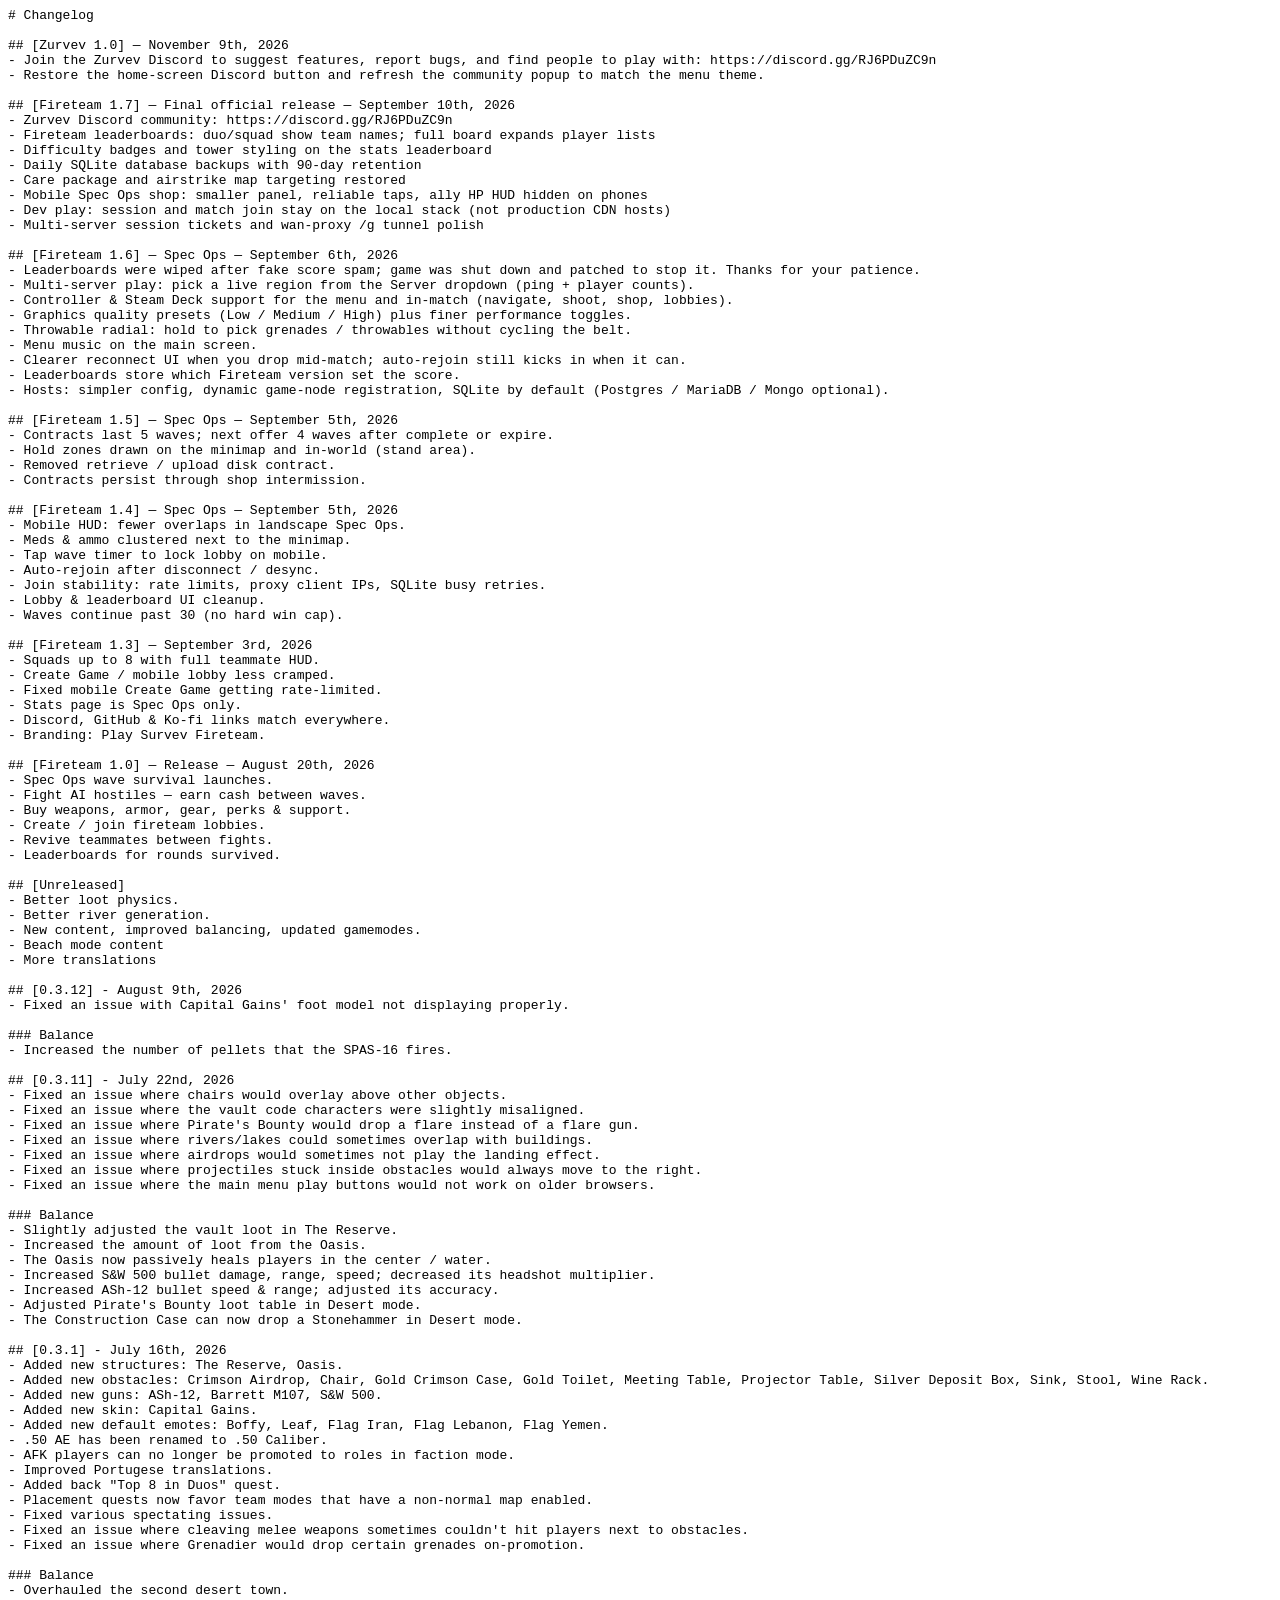
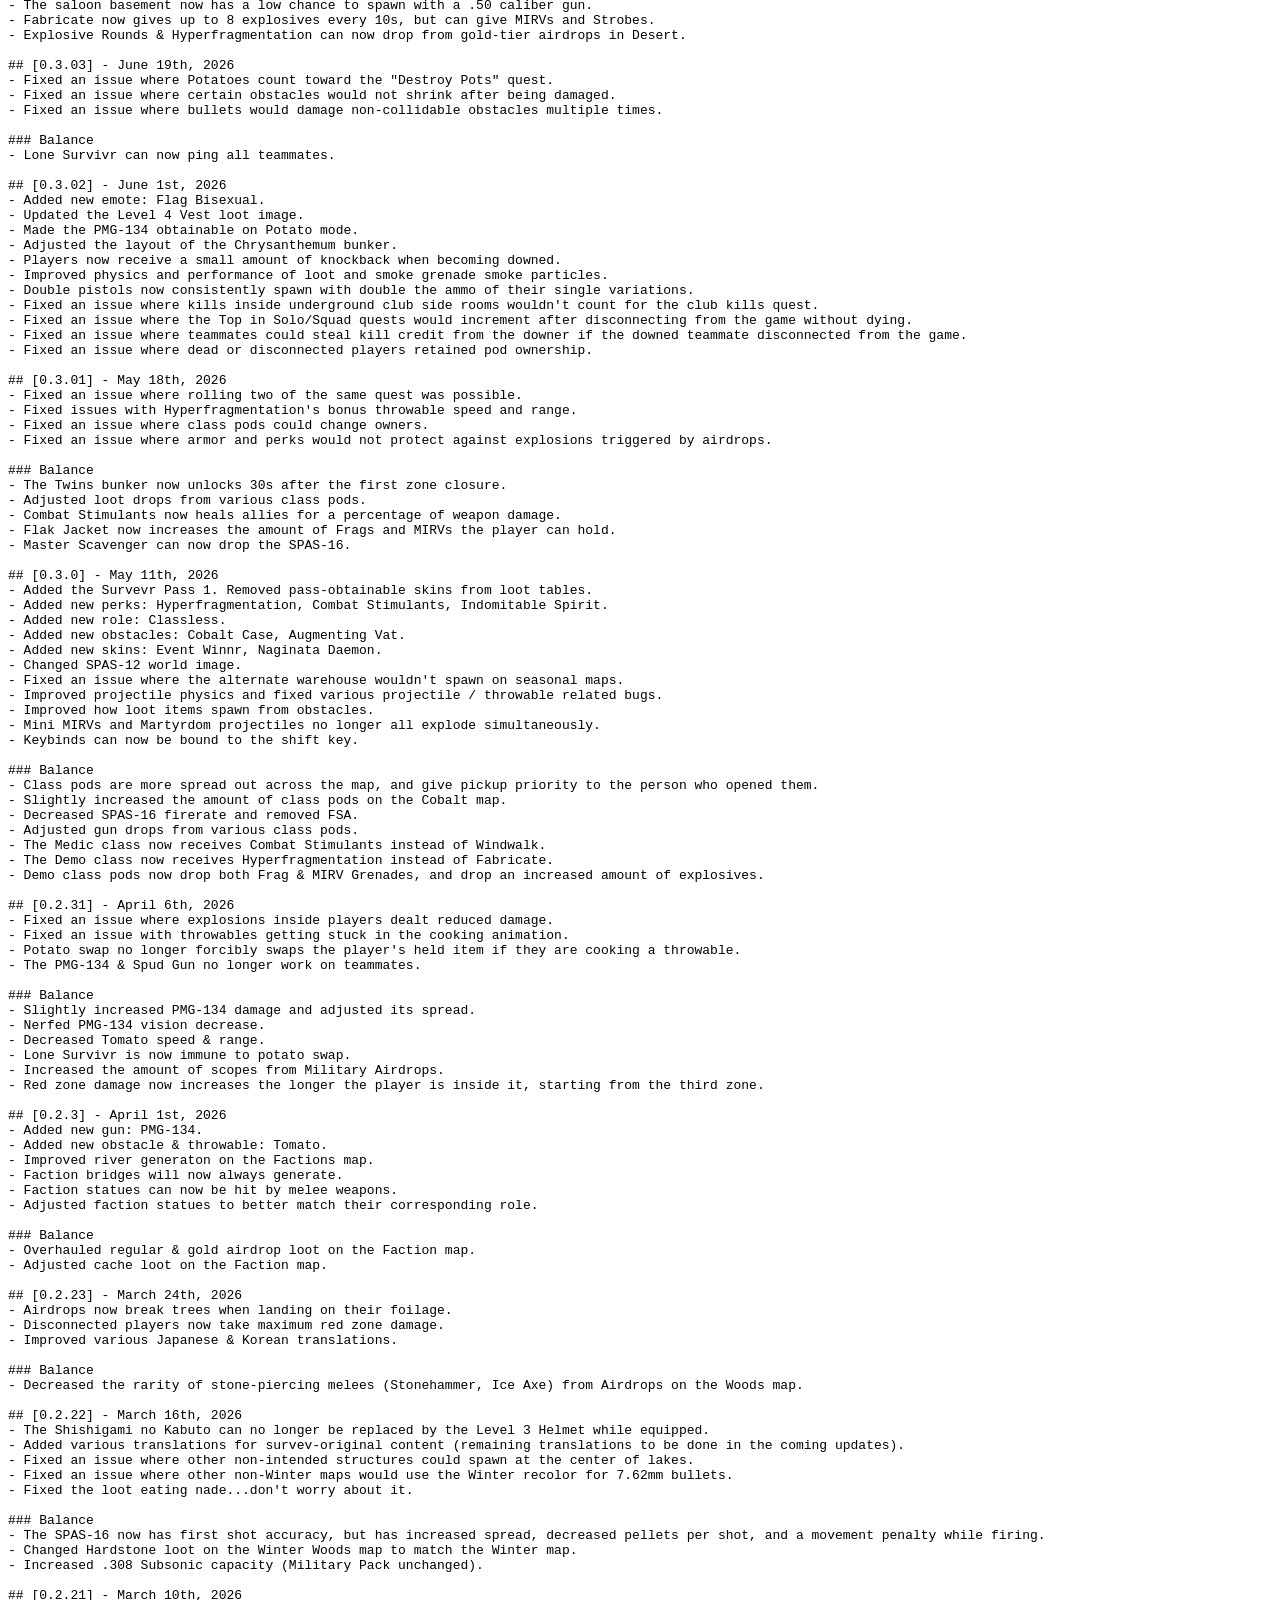
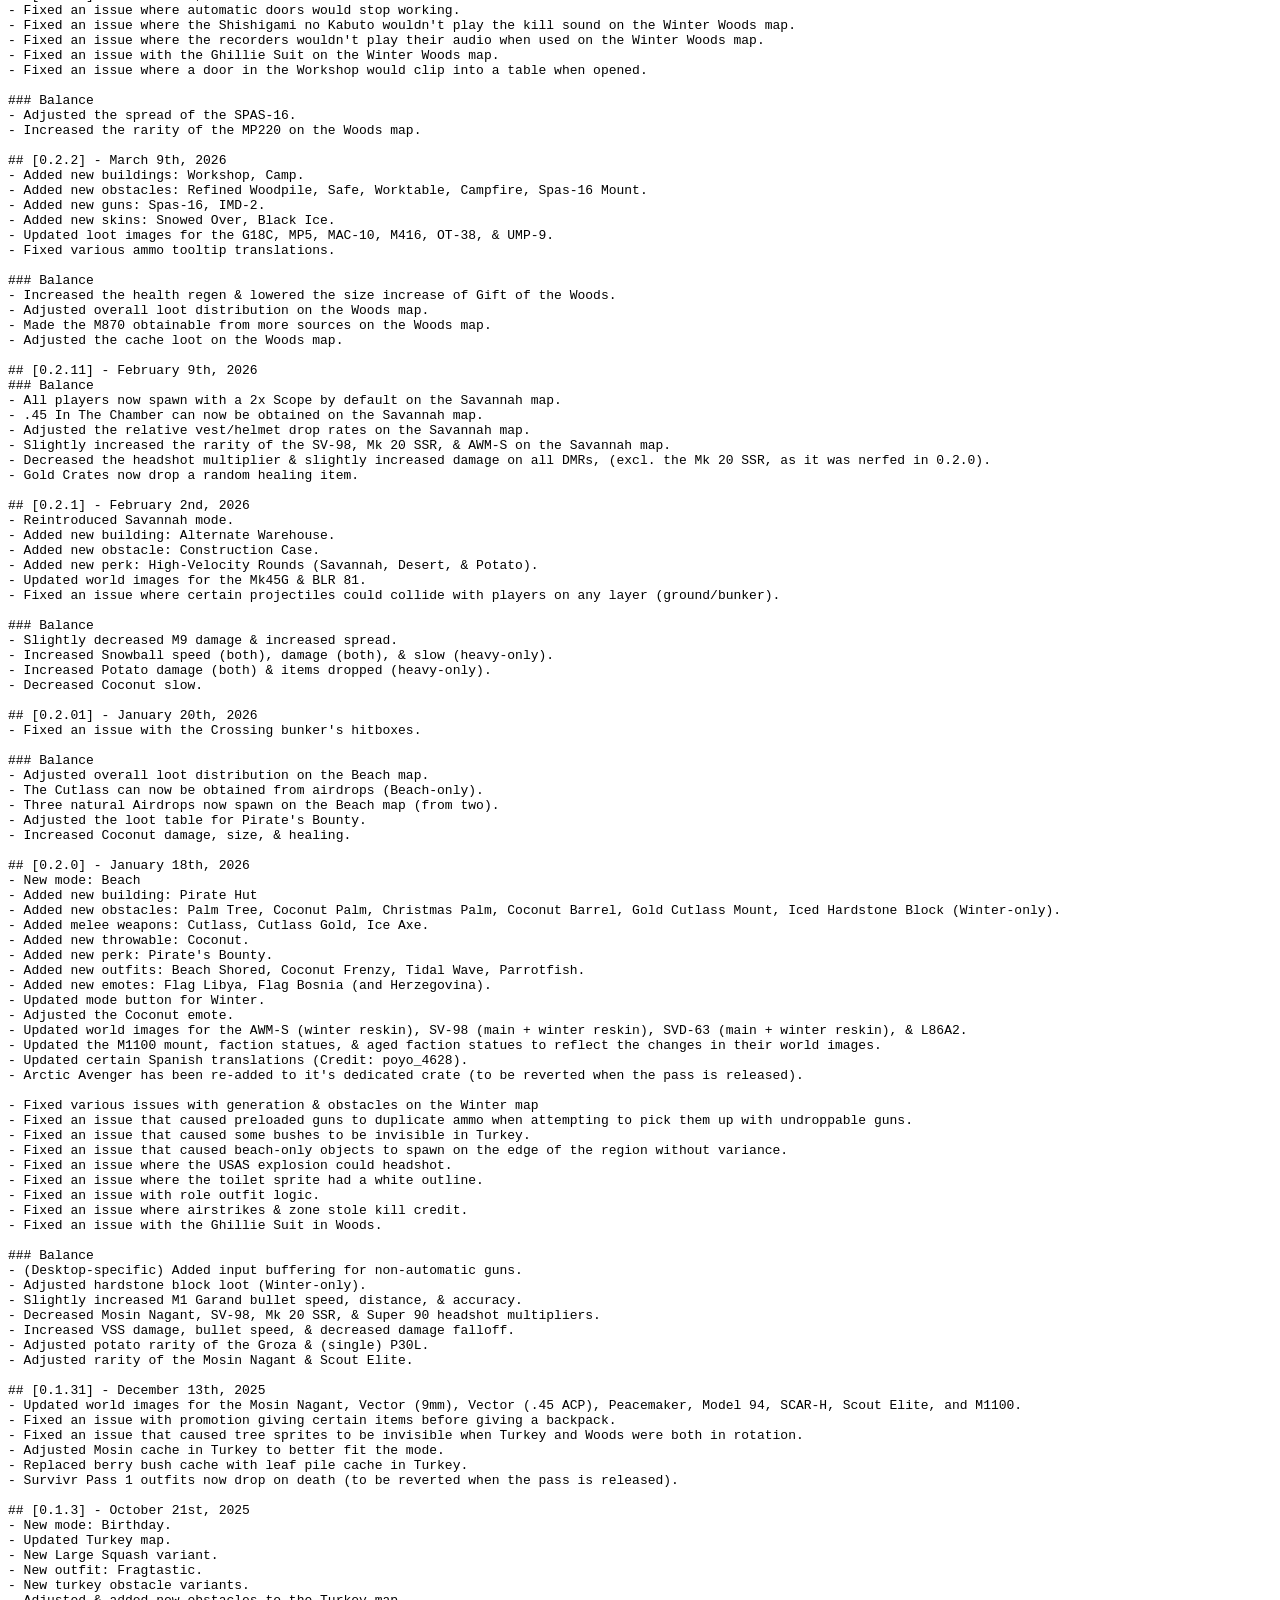
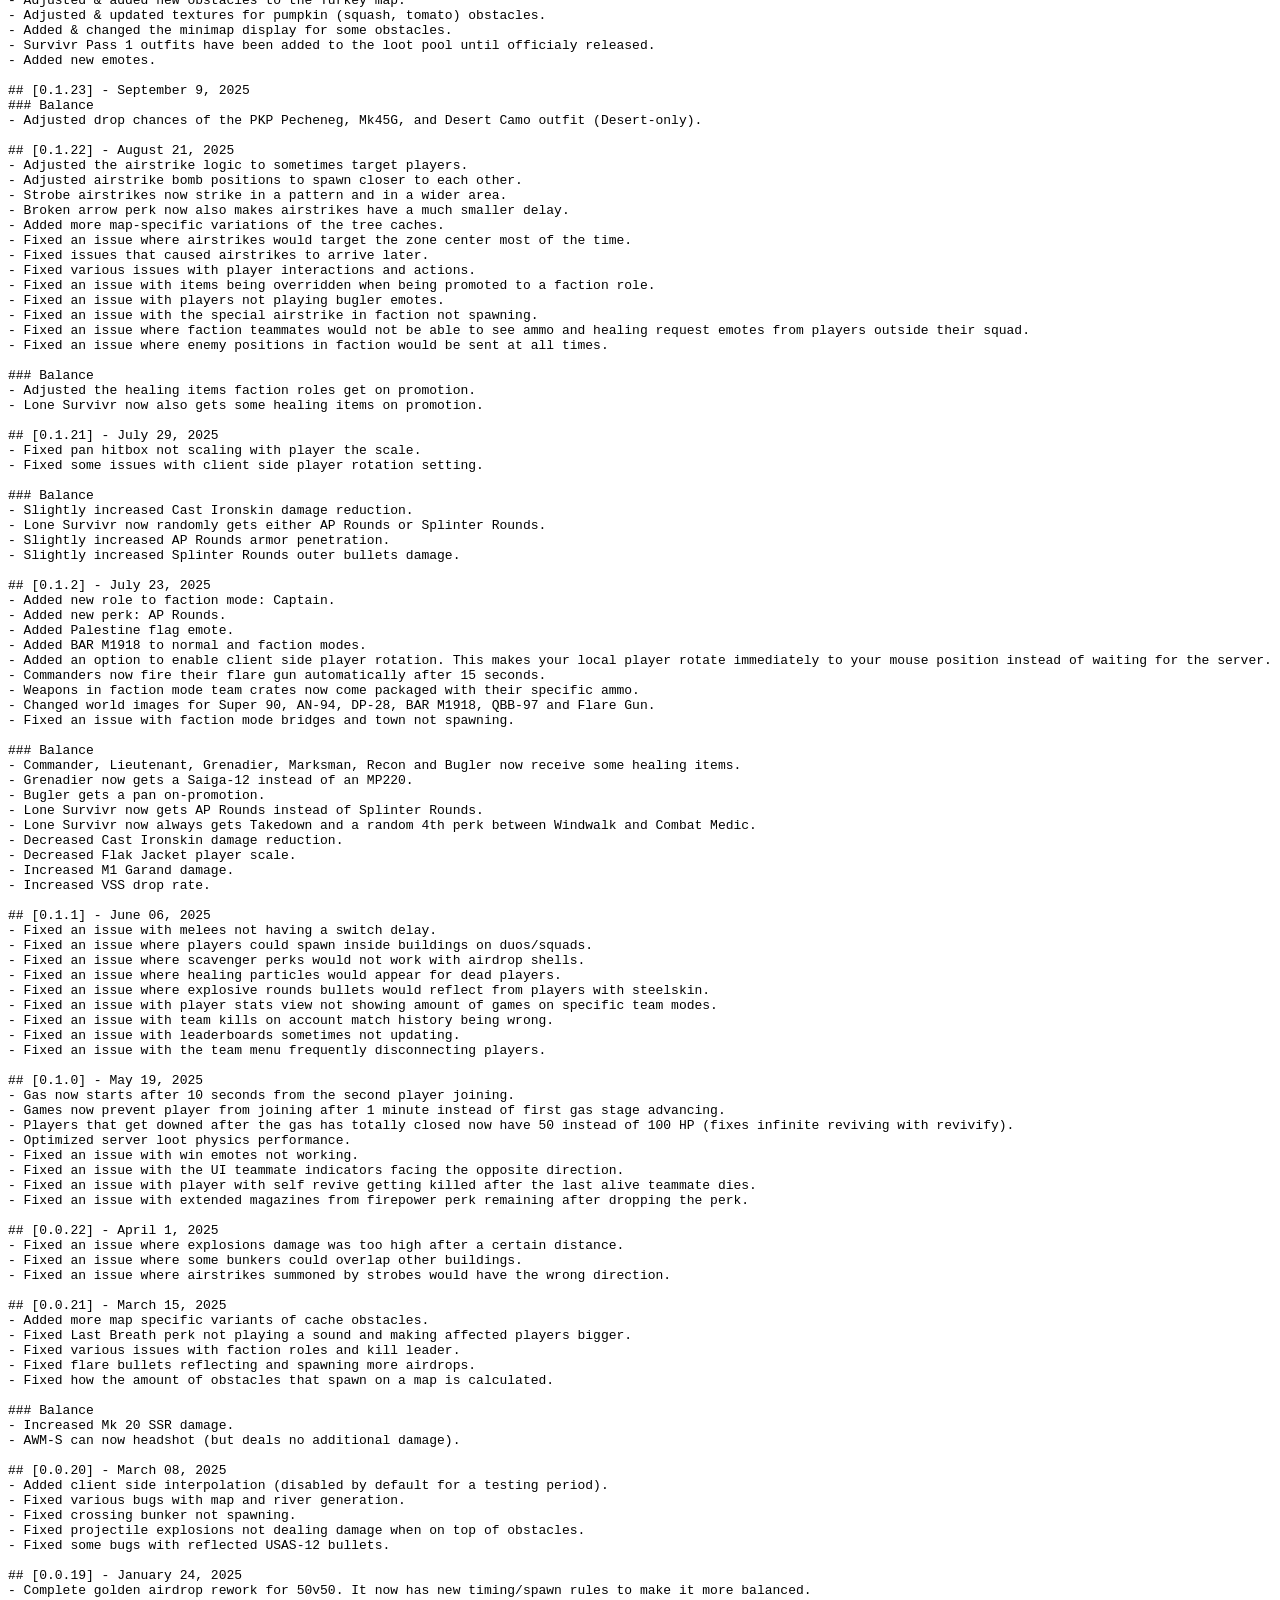
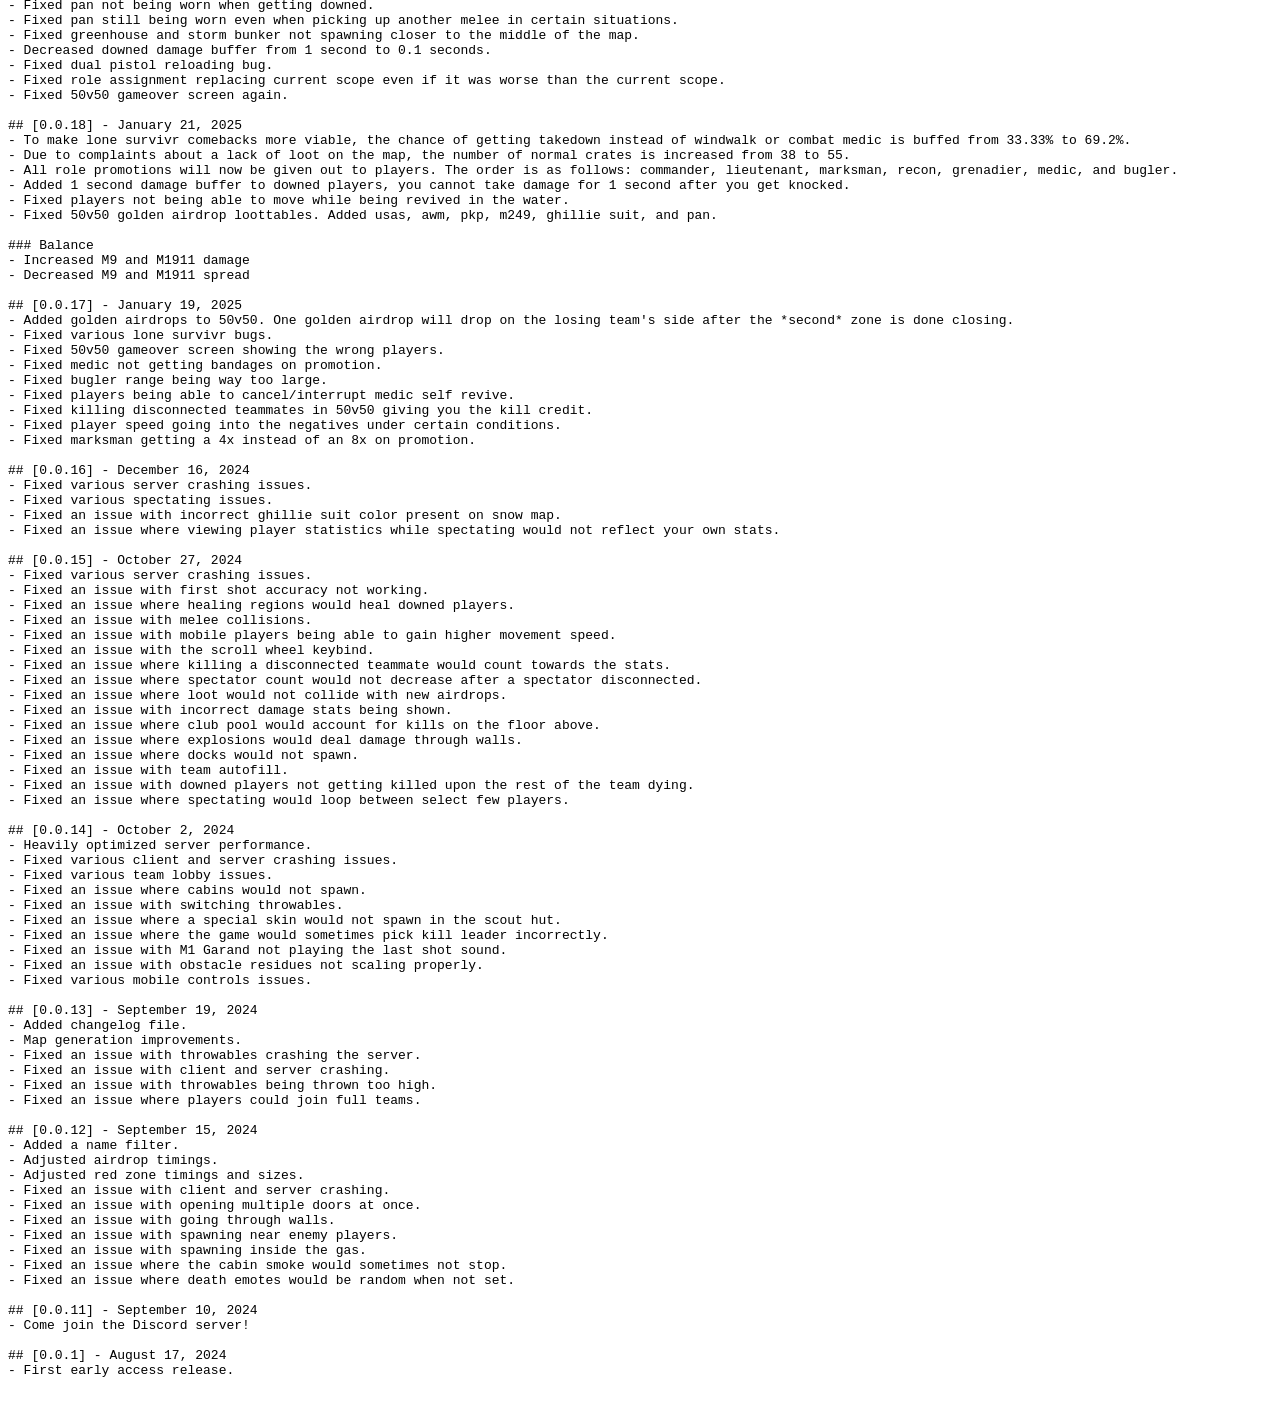
<file: client/public/changelogRec.html>
<html>
  <head>
    <meta name="viewport" content="width=device-width, initial-scale=1.0">
    <style>html, body { background: white; color: black; }</style>
  </head>
  <body>
    <script>
     try {
       var config = JSON.parse(localStorage.getItem("surviv_config"));
       if (config.webview) {
         var a = document.createElement("a");
         var text = document.createTextNode("Go back");
         a.appendChild(text);
         a.title = "Go back";
         a.href = "javascript:history.back()";
         document.body.appendChild(a);
       }
     } catch { }
    </script>
    <pre style="word-wrap: break-word; white-space: pre-wrap;"># Changelog

## [Zurvev 1.0] — November 9th, 2026
- Join the Zurvev Discord to suggest features, report bugs, and find people to play with: https://discord.gg/RJ6PDuZC9n
- Restore the home-screen Discord button and refresh the community popup to match the menu theme.

## [Fireteam 1.7] — Final official release — September 10th, 2026
- Zurvev Discord community: https://discord.gg/RJ6PDuZC9n
- Fireteam leaderboards: duo/squad show team names; full board expands player lists
- Difficulty badges and tower styling on the stats leaderboard
- Daily SQLite database backups with 90-day retention
- Care package and airstrike map targeting restored
- Mobile Spec Ops shop: smaller panel, reliable taps, ally HP HUD hidden on phones
- Dev play: session and match join stay on the local stack (not production CDN hosts)
- Multi-server session tickets and wan-proxy /g tunnel polish

## [Fireteam 1.6] — Spec Ops — September 6th, 2026
- Leaderboards were wiped after fake score spam; game was shut down and patched to stop it. Thanks for your patience.
- Multi-server play: pick a live region from the Server dropdown (ping + player counts).
- Controller & Steam Deck support for the menu and in-match (navigate, shoot, shop, lobbies).
- Graphics quality presets (Low / Medium / High) plus finer performance toggles.
- Throwable radial: hold to pick grenades / throwables without cycling the belt.
- Menu music on the main screen.
- Clearer reconnect UI when you drop mid-match; auto-rejoin still kicks in when it can.
- Leaderboards store which Fireteam version set the score.
- Hosts: simpler config, dynamic game-node registration, SQLite by default (Postgres / MariaDB / Mongo optional).

## [Fireteam 1.5] — Spec Ops — September 5th, 2026
- Contracts last 5 waves; next offer 4 waves after complete or expire.
- Hold zones drawn on the minimap and in-world (stand area).
- Removed retrieve / upload disk contract.
- Contracts persist through shop intermission.

## [Fireteam 1.4] — Spec Ops — September 5th, 2026
- Mobile HUD: fewer overlaps in landscape Spec Ops.
- Meds & ammo clustered next to the minimap.
- Tap wave timer to lock lobby on mobile.
- Auto-rejoin after disconnect / desync.
- Join stability: rate limits, proxy client IPs, SQLite busy retries.
- Lobby & leaderboard UI cleanup.
- Waves continue past 30 (no hard win cap).

## [Fireteam 1.3] — September 3rd, 2026
- Squads up to 8 with full teammate HUD.
- Create Game / mobile lobby less cramped.
- Fixed mobile Create Game getting rate-limited.
- Stats page is Spec Ops only.
- Discord, GitHub & Ko-fi links match everywhere.
- Branding: Play Survev Fireteam.

## [Fireteam 1.0] — Release — August 20th, 2026
- Spec Ops wave survival launches.
- Fight AI hostiles — earn cash between waves.
- Buy weapons, armor, gear, perks & support.
- Create / join fireteam lobbies.
- Revive teammates between fights.
- Leaderboards for rounds survived.

## [Unreleased]
- Better loot physics.
- Better river generation.
- New content, improved balancing, updated gamemodes.
- Beach mode content
- More translations

## [0.3.12] - August 9th, 2026
- Fixed an issue with Capital Gains' foot model not displaying properly.

### Balance
- Increased the number of pellets that the SPAS-16 fires.

## [0.3.11] - July 22nd, 2026
- Fixed an issue where chairs would overlay above other objects.
- Fixed an issue where the vault code characters were slightly misaligned.
- Fixed an issue where Pirate's Bounty would drop a flare instead of a flare gun.
- Fixed an issue where rivers/lakes could sometimes overlap with buildings.
- Fixed an issue where airdrops would sometimes not play the landing effect.
- Fixed an issue where projectiles stuck inside obstacles would always move to the right.
- Fixed an issue where the main menu play buttons would not work on older browsers.

### Balance
- Slightly adjusted the vault loot in The Reserve.
- Increased the amount of loot from the Oasis.
- The Oasis now passively heals players in the center / water.
- Increased S&W 500 bullet damage, range, speed; decreased its headshot multiplier.
- Increased ASh-12 bullet speed & range; adjusted its accuracy.
- Adjusted Pirate's Bounty loot table in Desert mode.
- The Construction Case can now drop a Stonehammer in Desert mode.

## [0.3.1] - July 16th, 2026
- Added new structures: The Reserve, Oasis.
- Added new obstacles: Crimson Airdrop, Chair, Gold Crimson Case, Gold Toilet, Meeting Table, Projector Table, Silver Deposit Box, Sink, Stool, Wine Rack.
- Added new guns: ASh-12, Barrett M107, S&W 500.
- Added new skin: Capital Gains.
- Added new default emotes: Boffy, Leaf, Flag Iran, Flag Lebanon, Flag Yemen.
- .50 AE has been renamed to .50 Caliber.
- AFK players can no longer be promoted to roles in faction mode.
- Improved Portugese translations.
- Added back "Top 8 in Duos" quest.
- Placement quests now favor team modes that have a non-normal map enabled.
- Fixed various spectating issues.
- Fixed an issue where cleaving melee weapons sometimes couldn't hit players next to obstacles.
- Fixed an issue where Grenadier would drop certain grenades on-promotion.

### Balance
- Overhauled the second desert town.
- The saloon basement now has a low chance to spawn with a .50 caliber gun.
- Fabricate now gives up to 8 explosives every 10s, but can give MIRVs and Strobes.
- Explosive Rounds & Hyperfragmentation can now drop from gold-tier airdrops in Desert.

## [0.3.03] - June 19th, 2026
- Fixed an issue where Potatoes count toward the "Destroy Pots" quest.
- Fixed an issue where certain obstacles would not shrink after being damaged.
- Fixed an issue where bullets would damage non-collidable obstacles multiple times.

### Balance
- Lone Survivr can now ping all teammates.

## [0.3.02] - June 1st, 2026
- Added new emote: Flag Bisexual.
- Updated the Level 4 Vest loot image.
- Made the PMG-134 obtainable on Potato mode.
- Adjusted the layout of the Chrysanthemum bunker.
- Players now receive a small amount of knockback when becoming downed.
- Improved physics and performance of loot and smoke grenade smoke particles.
- Double pistols now consistently spawn with double the ammo of their single variations.
- Fixed an issue where kills inside underground club side rooms wouldn't count for the club kills quest.
- Fixed an issue where the Top in Solo/Squad quests would increment after disconnecting from the game without dying.
- Fixed an issue where teammates could steal kill credit from the downer if the downed teammate disconnected from the game.
- Fixed an issue where dead or disconnected players retained pod ownership.

## [0.3.01] - May 18th, 2026
- Fixed an issue where rolling two of the same quest was possible.
- Fixed issues with Hyperfragmentation's bonus throwable speed and range.
- Fixed an issue where class pods could change owners.
- Fixed an issue where armor and perks would not protect against explosions triggered by airdrops.

### Balance
- The Twins bunker now unlocks 30s after the first zone closure.
- Adjusted loot drops from various class pods.
- Combat Stimulants now heals allies for a percentage of weapon damage.
- Flak Jacket now increases the amount of Frags and MIRVs the player can hold.
- Master Scavenger can now drop the SPAS-16.

## [0.3.0] - May 11th, 2026
- Added the Survevr Pass 1. Removed pass-obtainable skins from loot tables.
- Added new perks: Hyperfragmentation, Combat Stimulants, Indomitable Spirit.
- Added new role: Classless.
- Added new obstacles: Cobalt Case, Augmenting Vat.
- Added new skins: Event Winnr, Naginata Daemon.
- Changed SPAS-12 world image.
- Fixed an issue where the alternate warehouse wouldn't spawn on seasonal maps.
- Improved projectile physics and fixed various projectile / throwable related bugs.
- Improved how loot items spawn from obstacles.
- Mini MIRVs and Martyrdom projectiles no longer all explode simultaneously.
- Keybinds can now be bound to the shift key.

### Balance
- Class pods are more spread out across the map, and give pickup priority to the person who opened them.
- Slightly increased the amount of class pods on the Cobalt map.
- Decreased SPAS-16 firerate and removed FSA.
- Adjusted gun drops from various class pods.
- The Medic class now receives Combat Stimulants instead of Windwalk.
- The Demo class now receives Hyperfragmentation instead of Fabricate.
- Demo class pods now drop both Frag & MIRV Grenades, and drop an increased amount of explosives.

## [0.2.31] - April 6th, 2026
- Fixed an issue where explosions inside players dealt reduced damage.
- Fixed an issue with throwables getting stuck in the cooking animation.
- Potato swap no longer forcibly swaps the player's held item if they are cooking a throwable.
- The PMG-134 & Spud Gun no longer work on teammates.

### Balance
- Slightly increased PMG-134 damage and adjusted its spread.
- Nerfed PMG-134 vision decrease.
- Decreased Tomato speed & range.
- Lone Survivr is now immune to potato swap.
- Increased the amount of scopes from Military Airdrops.
- Red zone damage now increases the longer the player is inside it, starting from the third zone.

## [0.2.3] - April 1st, 2026
- Added new gun: PMG-134.
- Added new obstacle & throwable: Tomato.
- Improved river generaton on the Factions map.
- Faction bridges will now always generate.
- Faction statues can now be hit by melee weapons.
- Adjusted faction statues to better match their corresponding role.

### Balance
- Overhauled regular & gold airdrop loot on the Faction map.
- Adjusted cache loot on the Faction map.

## [0.2.23] - March 24th, 2026
- Airdrops now break trees when landing on their foilage.
- Disconnected players now take maximum red zone damage.
- Improved various Japanese & Korean translations.

### Balance
- Decreased the rarity of stone-piercing melees (Stonehammer, Ice Axe) from Airdrops on the Woods map.

## [0.2.22] - March 16th, 2026
- The Shishigami no Kabuto can no longer be replaced by the Level 3 Helmet while equipped.
- Added various translations for survev-original content (remaining translations to be done in the coming updates).
- Fixed an issue where other non-intended structures could spawn at the center of lakes.
- Fixed an issue where other non-Winter maps would use the Winter recolor for 7.62mm bullets.
- Fixed the loot eating nade...don't worry about it.

### Balance
- The SPAS-16 now has first shot accuracy, but has increased spread, decreased pellets per shot, and a movement penalty while firing.
- Changed Hardstone loot on the Winter Woods map to match the Winter map.
- Increased .308 Subsonic capacity (Military Pack unchanged).

## [0.2.21] - March 10th, 2026
- Fixed an issue where automatic doors would stop working.
- Fixed an issue where the Shishigami no Kabuto wouldn't play the kill sound on the Winter Woods map.
- Fixed an issue where the recorders wouldn't play their audio when used on the Winter Woods map.
- Fixed an issue with the Ghillie Suit on the Winter Woods map.
- Fixed an issue where a door in the Workshop would clip into a table when opened.

### Balance
- Adjusted the spread of the SPAS-16.
- Increased the rarity of the MP220 on the Woods map.

## [0.2.2] - March 9th, 2026
- Added new buildings: Workshop, Camp.
- Added new obstacles: Refined Woodpile, Safe, Worktable, Campfire, Spas-16 Mount.
- Added new guns: Spas-16, IMD-2.
- Added new skins: Snowed Over, Black Ice.
- Updated loot images for the G18C, MP5, MAC-10, M416, OT-38, & UMP-9.
- Fixed various ammo tooltip translations.

### Balance
- Increased the health regen & lowered the size increase of Gift of the Woods.
- Adjusted overall loot distribution on the Woods map.
- Made the M870 obtainable from more sources on the Woods map.
- Adjusted the cache loot on the Woods map.

## [0.2.11] - February 9th, 2026
### Balance
- All players now spawn with a 2x Scope by default on the Savannah map.
- .45 In The Chamber can now be obtained on the Savannah map.
- Adjusted the relative vest/helmet drop rates on the Savannah map.
- Slightly increased the rarity of the SV-98, Mk 20 SSR, & AWM-S on the Savannah map.
- Decreased the headshot multiplier & slightly increased damage on all DMRs, (excl. the Mk 20 SSR, as it was nerfed in 0.2.0).
- Gold Crates now drop a random healing item.

## [0.2.1] - February 2nd, 2026
- Reintroduced Savannah mode.
- Added new building: Alternate Warehouse.
- Added new obstacle: Construction Case.
- Added new perk: High-Velocity Rounds (Savannah, Desert, & Potato).
- Updated world images for the Mk45G & BLR 81.
- Fixed an issue where certain projectiles could collide with players on any layer (ground/bunker). 

### Balance
- Slightly decreased M9 damage & increased spread.
- Increased Snowball speed (both), damage (both), & slow (heavy-only).
- Increased Potato damage (both) & items dropped (heavy-only).
- Decreased Coconut slow.

## [0.2.01] - January 20th, 2026
- Fixed an issue with the Crossing bunker's hitboxes.

### Balance
- Adjusted overall loot distribution on the Beach map.
- The Cutlass can now be obtained from airdrops (Beach-only).
- Three natural Airdrops now spawn on the Beach map (from two).
- Adjusted the loot table for Pirate's Bounty.
- Increased Coconut damage, size, & healing.

## [0.2.0] - January 18th, 2026
- New mode: Beach
- Added new building: Pirate Hut
- Added new obstacles: Palm Tree, Coconut Palm, Christmas Palm, Coconut Barrel, Gold Cutlass Mount, Iced Hardstone Block (Winter-only).
- Added melee weapons: Cutlass, Cutlass Gold, Ice Axe.
- Added new throwable: Coconut.
- Added new perk: Pirate's Bounty.
- Added new outfits: Beach Shored, Coconut Frenzy, Tidal Wave, Parrotfish.
- Added new emotes: Flag Libya, Flag Bosnia (and Herzegovina).
- Updated mode button for Winter.
- Adjusted the Coconut emote.
- Updated world images for the AWM-S (winter reskin), SV-98 (main + winter reskin), SVD-63 (main + winter reskin), & L86A2.
- Updated the M1100 mount, faction statues, & aged faction statues to reflect the changes in their world images.
- Updated certain Spanish translations (Credit: poyo_4628).
- Arctic Avenger has been re-added to it's dedicated crate (to be reverted when the pass is released).

- Fixed various issues with generation & obstacles on the Winter map
- Fixed an issue that caused preloaded guns to duplicate ammo when attempting to pick them up with undroppable guns.
- Fixed an issue that caused some bushes to be invisible in Turkey.
- Fixed an issue that caused beach-only objects to spawn on the edge of the region without variance.
- Fixed an issue where the USAS explosion could headshot.
- Fixed an issue where the toilet sprite had a white outline.
- Fixed an issue with role outfit logic.
- Fixed an issue where airstrikes & zone stole kill credit.
- Fixed an issue with the Ghillie Suit in Woods.

### Balance
- (Desktop-specific) Added input buffering for non-automatic guns.
- Adjusted hardstone block loot (Winter-only).
- Slightly increased M1 Garand bullet speed, distance, & accuracy.
- Decreased Mosin Nagant, SV-98, Mk 20 SSR, & Super 90 headshot multipliers.
- Increased VSS damage, bullet speed, & decreased damage falloff.
- Adjusted potato rarity of the Groza & (single) P30L.
- Adjusted rarity of the Mosin Nagant & Scout Elite.

## [0.1.31] - December 13th, 2025
- Updated world images for the Mosin Nagant, Vector (9mm), Vector (.45 ACP), Peacemaker, Model 94, SCAR-H, Scout Elite, and M1100.
- Fixed an issue with promotion giving certain items before giving a backpack.
- Fixed an issue that caused tree sprites to be invisible when Turkey and Woods were both in rotation.
- Adjusted Mosin cache in Turkey to better fit the mode.
- Replaced berry bush cache with leaf pile cache in Turkey.
- Survivr Pass 1 outfits now drop on death (to be reverted when the pass is released).

## [0.1.3] - October 21st, 2025
- New mode: Birthday.
- Updated Turkey map.
- New Large Squash variant.
- New outfit: Fragtastic.
- New turkey obstacle variants.
- Adjusted & added new obstacles to the Turkey map.
- Adjusted & updated textures for pumpkin (squash, tomato) obstacles.
- Added & changed the minimap display for some obstacles.
- Survivr Pass 1 outfits have been added to the loot pool until officialy released.
- Added new emotes.

## [0.1.23] - September 9, 2025
### Balance
- Adjusted drop chances of the PKP Pecheneg, Mk45G, and Desert Camo outfit (Desert-only).
      
## [0.1.22] - August 21, 2025
- Adjusted the airstrike logic to sometimes target players.
- Adjusted airstrike bomb positions to spawn closer to each other.
- Strobe airstrikes now strike in a pattern and in a wider area.
- Broken arrow perk now also makes airstrikes have a much smaller delay.
- Added more map-specific variations of the tree caches.
- Fixed an issue where airstrikes would target the zone center most of the time.
- Fixed issues that caused airstrikes to arrive later.
- Fixed various issues with player interactions and actions.
- Fixed an issue with items being overridden when being promoted to a faction role.
- Fixed an issue with players not playing bugler emotes.
- Fixed an issue with the special airstrike in faction not spawning.
- Fixed an issue where faction teammates would not be able to see ammo and healing request emotes from players outside their squad.
- Fixed an issue where enemy positions in faction would be sent at all times.

### Balance
- Adjusted the healing items faction roles get on promotion.
- Lone Survivr now also gets some healing items on promotion.

## [0.1.21] - July 29, 2025
- Fixed pan hitbox not scaling with player the scale.
- Fixed some issues with client side player rotation setting.

### Balance
- Slightly increased Cast Ironskin damage reduction.
- Lone Survivr now randomly gets either AP Rounds or Splinter Rounds.
- Slightly increased AP Rounds armor penetration.
- Slightly increased Splinter Rounds outer bullets damage.

## [0.1.2] - July 23, 2025
- Added new role to faction mode: Captain.
- Added new perk: AP Rounds.
- Added Palestine flag emote.
- Added BAR M1918 to normal and faction modes.
- Added an option to enable client side player rotation. This makes your local player rotate immediately to your mouse position instead of waiting for the server.
- Commanders now fire their flare gun automatically after 15 seconds.
- Weapons in faction mode team crates now come packaged with their specific ammo.
- Changed world images for Super 90, AN-94, DP-28, BAR M1918, QBB-97 and Flare Gun.
- Fixed an issue with faction mode bridges and town not spawning.

### Balance
- Commander, Lieutenant, Grenadier, Marksman, Recon and Bugler now receive some healing items.
- Grenadier now gets a Saiga-12 instead of an MP220.
- Bugler gets a pan on-promotion.
- Lone Survivr now gets AP Rounds instead of Splinter Rounds.
- Lone Survivr now always gets Takedown and a random 4th perk between Windwalk and Combat Medic.
- Decreased Cast Ironskin damage reduction.
- Decreased Flak Jacket player scale.
- Increased M1 Garand damage.
- Increased VSS drop rate.

## [0.1.1] - June 06, 2025
- Fixed an issue with melees not having a switch delay.
- Fixed an issue where players could spawn inside buildings on duos/squads.
- Fixed an issue where scavenger perks would not work with airdrop shells.
- Fixed an issue where healing particles would appear for dead players.
- Fixed an issue where explosive rounds bullets would reflect from players with steelskin.
- Fixed an issue with player stats view not showing amount of games on specific team modes.
- Fixed an issue with team kills on account match history being wrong.
- Fixed an issue with leaderboards sometimes not updating.
- Fixed an issue with the team menu frequently disconnecting players.

## [0.1.0] - May 19, 2025
- Gas now starts after 10 seconds from the second player joining.
- Games now prevent player from joining after 1 minute instead of first gas stage advancing.
- Players that get downed after the gas has totally closed now have 50 instead of 100 HP (fixes infinite reviving with revivify).
- Optimized server loot physics performance.
- Fixed an issue with win emotes not working.
- Fixed an issue with the UI teammate indicators facing the opposite direction.
- Fixed an issue with player with self revive getting killed after the last alive teammate dies.
- Fixed an issue with extended magazines from firepower perk remaining after dropping the perk.

## [0.0.22] - April 1, 2025
- Fixed an issue where explosions damage was too high after a certain distance.
- Fixed an issue where some bunkers could overlap other buildings.
- Fixed an issue where airstrikes summoned by strobes would have the wrong direction.

## [0.0.21] - March 15, 2025
- Added more map specific variants of cache obstacles.
- Fixed Last Breath perk not playing a sound and making affected players bigger.
- Fixed various issues with faction roles and kill leader.
- Fixed flare bullets reflecting and spawning more airdrops.
- Fixed how the amount of obstacles that spawn on a map is calculated.

### Balance
- Increased Mk 20 SSR damage.
- AWM-S can now headshot (but deals no additional damage).

## [0.0.20] - March 08, 2025
- Added client side interpolation (disabled by default for a testing period).
- Fixed various bugs with map and river generation.
- Fixed crossing bunker not spawning.
- Fixed projectile explosions not dealing damage when on top of obstacles.
- Fixed some bugs with reflected USAS-12 bullets.

## [0.0.19] - January 24, 2025
- Complete golden airdrop rework for 50v50. It now has new timing/spawn rules to make it more balanced.
- Fixed pan not being worn when getting downed.
- Fixed pan still being worn even when picking up another melee in certain situations.
- Fixed greenhouse and storm bunker not spawning closer to the middle of the map.
- Decreased downed damage buffer from 1 second to 0.1 seconds.
- Fixed dual pistol reloading bug.
- Fixed role assignment replacing current scope even if it was worse than the current scope.
- Fixed 50v50 gameover screen again.

## [0.0.18] - January 21, 2025
- To make lone survivr comebacks more viable, the chance of getting takedown instead of windwalk or combat medic is buffed from 33.33% to 69.2%.
- Due to complaints about a lack of loot on the map, the number of normal crates is increased from 38 to 55.
- All role promotions will now be given out to players. The order is as follows: commander, lieutenant, marksman, recon, grenadier, medic, and bugler.
- Added 1 second damage buffer to downed players, you cannot take damage for 1 second after you get knocked.
- Fixed players not being able to move while being revived in the water.
- Fixed 50v50 golden airdrop loottables. Added usas, awm, pkp, m249, ghillie suit, and pan.

### Balance
- Increased M9 and M1911 damage
- Decreased M9 and M1911 spread

## [0.0.17] - January 19, 2025
- Added golden airdrops to 50v50. One golden airdrop will drop on the losing team's side after the *second* zone is done closing.
- Fixed various lone survivr bugs.
- Fixed 50v50 gameover screen showing the wrong players.
- Fixed medic not getting bandages on promotion.
- Fixed bugler range being way too large.
- Fixed players being able to cancel/interrupt medic self revive.
- Fixed killing disconnected teammates in 50v50 giving you the kill credit.
- Fixed player speed going into the negatives under certain conditions.
- Fixed marksman getting a 4x instead of an 8x on promotion.

## [0.0.16] - December 16, 2024
- Fixed various server crashing issues.
- Fixed various spectating issues.
- Fixed an issue with incorrect ghillie suit color present on snow map.
- Fixed an issue where viewing player statistics while spectating would not reflect your own stats.

## [0.0.15] - October 27, 2024
- Fixed various server crashing issues.
- Fixed an issue with first shot accuracy not working.
- Fixed an issue where healing regions would heal downed players.
- Fixed an issue with melee collisions.
- Fixed an issue with mobile players being able to gain higher movement speed.
- Fixed an issue with the scroll wheel keybind.
- Fixed an issue where killing a disconnected teammate would count towards the stats.
- Fixed an issue where spectator count would not decrease after a spectator disconnected.
- Fixed an issue where loot would not collide with new airdrops.
- Fixed an issue with incorrect damage stats being shown.
- Fixed an issue where club pool would account for kills on the floor above.
- Fixed an issue where explosions would deal damage through walls.
- Fixed an issue where docks would not spawn.
- Fixed an issue with team autofill.
- Fixed an issue with downed players not getting killed upon the rest of the team dying.
- Fixed an issue where spectating would loop between select few players.

## [0.0.14] - October 2, 2024
- Heavily optimized server performance.
- Fixed various client and server crashing issues.
- Fixed various team lobby issues.
- Fixed an issue where cabins would not spawn.
- Fixed an issue with switching throwables.
- Fixed an issue where a special skin would not spawn in the scout hut.
- Fixed an issue where the game would sometimes pick kill leader incorrectly.
- Fixed an issue with M1 Garand not playing the last shot sound.
- Fixed an issue with obstacle residues not scaling properly.
- Fixed various mobile controls issues.

## [0.0.13] - September 19, 2024
- Added changelog file.
- Map generation improvements.
- Fixed an issue with throwables crashing the server.
- Fixed an issue with client and server crashing.
- Fixed an issue with throwables being thrown too high.
- Fixed an issue where players could join full teams.

## [0.0.12] - September 15, 2024
- Added a name filter.
- Adjusted airdrop timings.
- Adjusted red zone timings and sizes.
- Fixed an issue with client and server crashing.
- Fixed an issue with opening multiple doors at once.
- Fixed an issue with going through walls.
- Fixed an issue with spawning near enemy players.
- Fixed an issue with spawning inside the gas.
- Fixed an issue where the cabin smoke would sometimes not stop.
- Fixed an issue where death emotes would be random when not set.

## [0.0.11] - September 10, 2024
- Come join the Discord server!

## [0.0.1] - August 17, 2024
- First early access release.
    </pre>
  </body>
</html>
</file>
